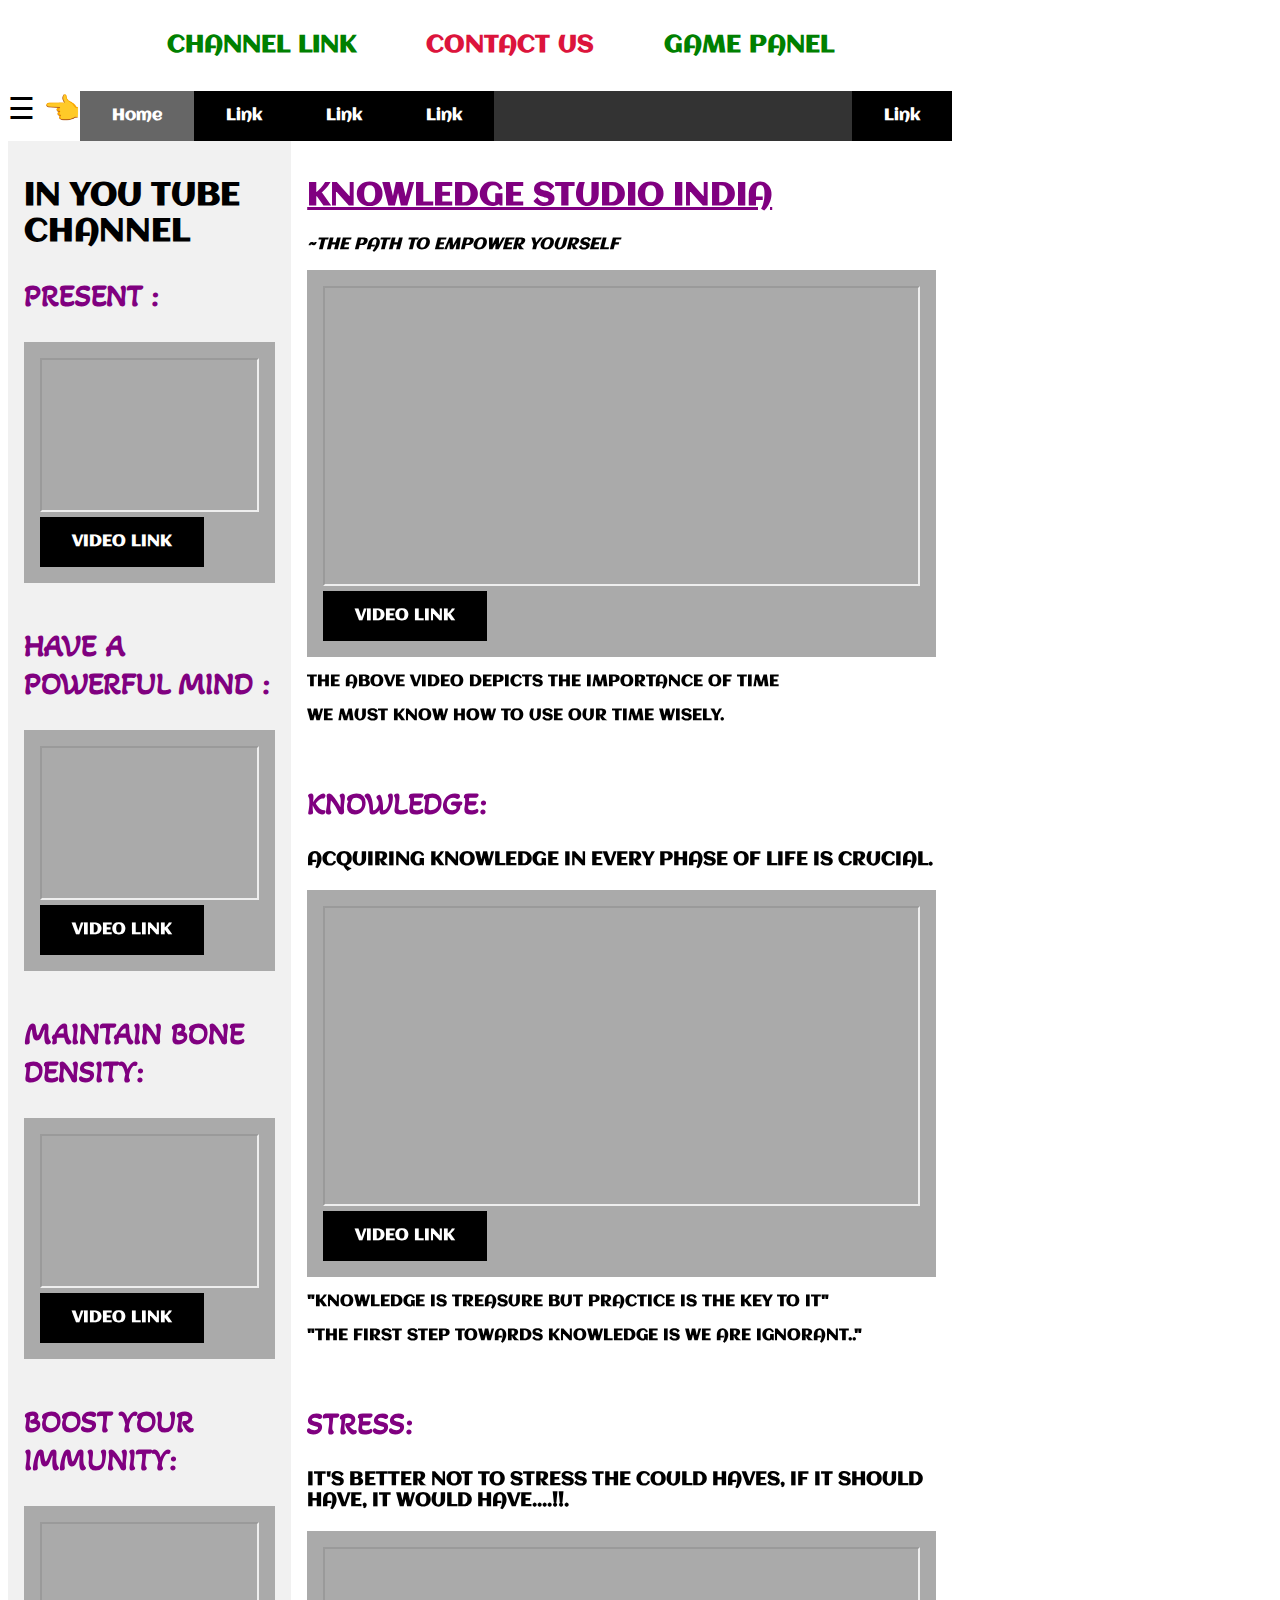
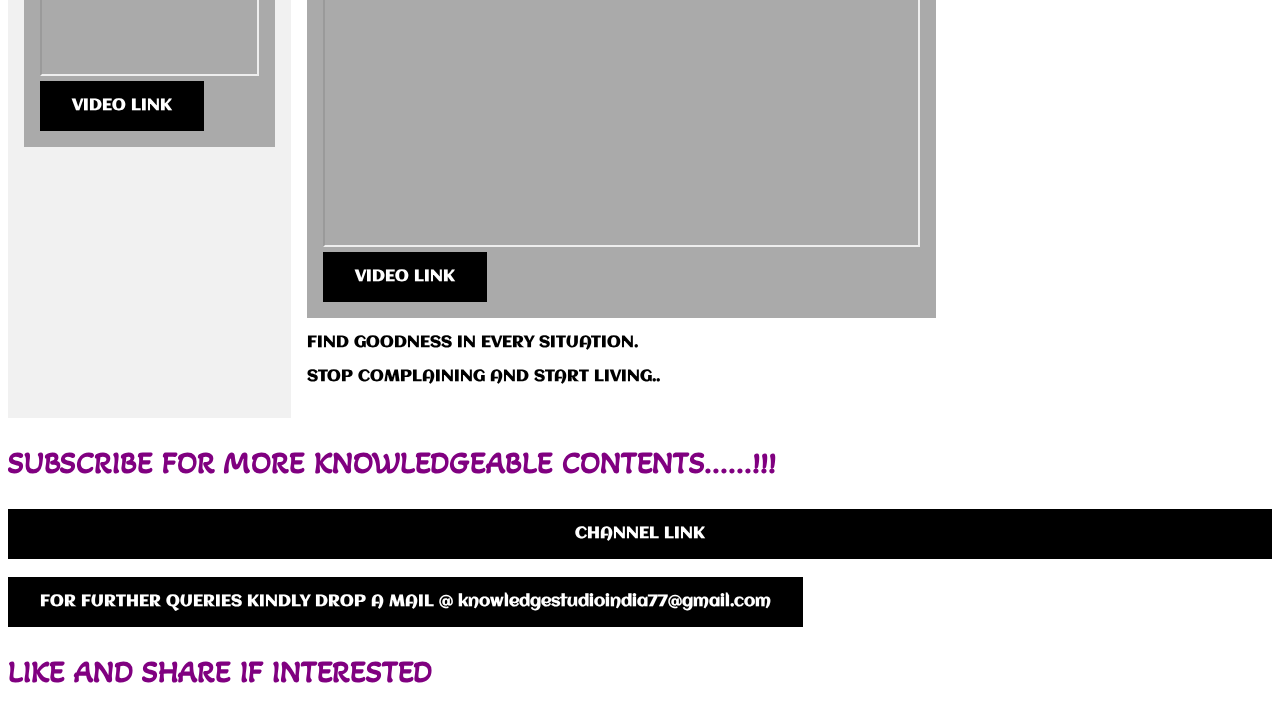
<file: index.html>
<!DOCTYPE html>
<html>
<head>
  <meta name="viewport" content="width=device-width, initial-scale=1.0">
<link href='https://fonts.googleapis.com/css?family=Aclonica' rel='stylesheet'>
<link href='https://fonts.googleapis.com/css?family=Akaya Kanadaka' rel='stylesheet'>

<div class="header">

  <style>
      .header {
          
          padding: 10rem;
          text-align: center;
          background-image:url(https://yt3.ggpht.com/RF56-Elv1ynlrfoIBXhf_xl-svqAFVMvFiFpfAx2qENtIaoFqHWWByfy8K5ayUThRrV2yzSRyw=s600-c-k-c0x00ffffff-no-rj-rp-mo);
          color: white;
          background-size: cover;
          background-position:center;
          float:right;
        }
      </style>


</div>
  



<style>
body {
    font-family: 'Aclonica';font-size: 1em;
}

.sidenav {
  height: 100%;
  width: 0;
  position: fixed;
  z-index: 1; 
   top: 0;
  left: 0;
  background-color: #111;
  overflow-x: hidden;
  transition: 0.5s;
  padding-top: 6rem;
  
}

.sidenav a {
  padding: 0.8rem 0.8prem 0.8rem 3.2rem;
  font-size: 2rem;
  color: #818181;
  display: block;
  transition: 0.3s;
}

.sidenav a:hover {
  color: #f1f1f1;
}

.sidenav .closebtn {
  position: absolute;
  top: 0;
  right: 2.5rem;
  font-size: 2rem;
  margin-left: 3rem;
}



</style>
</head>
<body>
<div  id="mySidenav" class="sidenav">
  <a href="javascript:void(0)" class="closebtn" onclick="closeNav()">&times;</a>
  <a href="up.html"> INSPIRING QUOTES </a>
  <a href="up.html">ABOUT US</a>
  <a href="mailto:knowledgestudioindia77@gmail.com"> CONTACT US </a>
  <a href="https://www.youtube.com/channel/UCGexov34xPuIssyjqvAloZA?sub_confirmation=1">CHANNEL LINK </a>
 
  
  

  
</div>
<nav>
  <ul>
   
    <span> <a href="#CHANNEL LINK">CHANNEL LINK  </a></span>
    <span> <a href="#CONTACT US ">CONTACT US</a> </span>
      <span> <a href="next.html"> GAME PANEL </a> </span>
      <style> 
      ul {text-align: center;
        text-transform: capitalize;
       word-spacing: 1px;
       text-orientation: sideways-right;
       font-family: 'Aclonica';
       
      }
      ul span:nth-child(odd) a{
        color:green;
        font-size: 1.5em;
       font-weight: bold;
       background-color: white;
      
      }
      ul span:nth-child(even) a{
        color:crimson;
        font-size: 1.5em;
        font-weight: bold;
        background-color: white;
      }
        ul span :hover {
        background-color:black;
        font-style: italic;
        font-family: Verdana, Geneva, Tahoma, sans-serif;
        }
  
      </style>
      
      

  </ul>
</nav>
<style>
  * {
    box-sizing: border-box;
  }
   
  
  
  
  
  /* Sticky navbar - toggles between relative and fixed, depending on the scroll position. It is positioned relative until a given offset position is met in the viewport - then it "sticks" in place (like position:fixed). The sticky value is not supported in IE or Edge 15 and earlier versions. However, for these versions the navbar will inherit default position */
  .navbar {
    overflow: hidden;
    background-color: #333;
    top: 0;
  }
  
  /* Style the navigation bar links */
  .navbar a {
    float: left;
    display: block;
    color: white;
    text-align: center;
    padding: 1.4rem 2rem;
    text-decoration: none;
  }
  
  
  /* Right-aligned link */
  .navbar a.right {
    float: right;
  }
  
  /* Change color on hover */
  .navbar a:hover {
    background-color: #ddd;
    color: black;
  }
  
  /* Active/current link */
  .navbar a.active {
    background-color: #666;
    color: white;
  }
  
  /* Column container */
  .row {  
    display: -ms-flexbox; /* IE10 */
    display: flex;
    -ms-flex-wrap: wrap; /* IE10 */
    flex-wrap: wrap;
  }
  
  
  /* Create two unequal columns that sits next to each other */
  /* Sidebar/left column */
  .side {
    -ms-flex: 30%; /* IE10 */
    flex: 30%;
    background-color: #f1f1f1;
    padding: 1rem;
  }
  
  /* Main column */
  .main {   
    -ms-flex: 70%; /* IE10 */
    flex: 70%;
    background-color: white;
    padding: 1rem;
    
     }
     .main h1{
       color:purple
     }
  
  /* Fake image, just for this example */
  .fakeimg {
    background-color: #aaa;
    width: 100%;
    padding: 1rem;
  }
  
  /* Footer */
  .footer {
    padding: 1rem;
    text-align: center;
    background: #ddd;
  }
  
  /* Responsive layout - when the screen is less than 700px wide, make the two columns stack on top of each other instead of next to each other */
  @media screen and (max-width: 700px) {
    .row {   
      flex-direction: column;
    }
    
  }
  
  /* Responsive layout - when the screen is less than 400px wide, make the navigation links stack on top of each other instead of next to each other */
  @media screen and (max-width: 400px) {
    .navbar a {
      float: none;
      width: 100%;
      
    }
    }
   
  </style>
   <span style="font-family:fantasy;font-size:30px;font-style:bold;cursor: pointer;float:left; top: -70px;"  onclick="openNav()">&#9776;  👈 </span>
  </head>
  <body>
   <div id="TOP" class="navbar">
    <a href="#" class="active">Home</a>
    <a href="https://youtu.be/8tu3m-7fwYg">Link</a>
    <a href="https://youtu.be/fiCdh8qfuYA">Link</a>
    <a href="https://youtu.be/Gf-eRMqTB6k">Link</a>
    <a href="https://youtu.be/_NnQW1fo6EY" class="right">Link</a>
  </div>
  
  <div  class="row">                                     
    <div class="side">
      <h1>IN YOU TUBE CHANNEL </h1>
      <h2> PRESENT :</h2>  
      <div class="fakeimg"> <iframe src="https://www.youtube.com/embed/pKDcavVDhhs?autoplay=1&mute=1" width="100%" ></iframe> <span> <a href="https://www.youtube.com/watch?v=pKDcavVDhhs"> VIDEO LINK </a></span></div><br>
    <h2>  HAVE A POWERFUL MIND : </h2>
      <div class="fakeimg"> <iframe src="https://www.youtube.com/embed/DghWZ-6_90Y?autoplay=1&mute=1" width="100%" ></iframe> <span> <a href="https://youtu.be/DghWZ-6_90Y"> VIDEO LINK </a></span></div><br>
      <h2> MAINTAIN BONE DENSITY: </h2>    
      <div class="fakeimg"> <iframe src="https://www.youtube.com/embed/CPlRhFfoCT8?autoplay=1&mute=1" width="100%" ></iframe>  <span> <a href="https://youtu.be/CPlRhFfoCT8">VIDEO LINK </a></span></div><br>
      <h2>  BOOST YOUR IMMUNITY: </h2>
      <div class="fakeimg"> <iframe src= "https://www.youtube.com/embed/ihDOpDt1jjs?autoplay=1&mute=1" width="100%" ></iframe> <span> <a href="https://youtu.be/ihDOpDt1jjs">VIDEO LINK </a></span></div>
      
    </div>      
    
    
    <div  class="main">                                   
      <h1> <u> KNOWLEDGE STUDIO INDIA </u></h1>
       <p> <i> <b> ~THE PATH TO EMPOWER YOURSELF </p> </i> </b>
      <div class="fakeimg" > <iframe src= "https://www.youtube.com/embed/elRDjIgaLLs?autoplay=1&mute=1"   width="100%" height="300rem" ></iframe> <span> <a href="https://www.youtube.com/watch?v=elRDjIgaLLs&t=2s"> VIDEO LINK </a></span></div>
      <p><b>THE ABOVE VIDEO DEPICTS THE IMPORTANCE OF TIME </b></p>
      <p> <b>WE MUST KNOW HOW TO USE OUR TIME WISELY.</b></p>
      <br>                                                                    
      <h2> KNOWLEDGE:</h2>
  <h3> <b> ACQUIRING KNOWLEDGE IN EVERY PHASE OF LIFE IS CRUCIAL.</b></h3>
      <div class="fakeimg">  <iframe src= "https://www.youtube.com/embed/ubFGPbBv2Wo?autoplay=1&mute=1"  width="100%" height="300rem"> </iframe> <span> <a href="https://youtu.be/ubFGPbBv2Wo"> VIDEO LINK </a></span></div>
      <p> <b> "KNOWLEDGE IS TREASURE BUT PRACTICE IS THE KEY TO IT" </b> </p>
      <p> <b>"THE FIRST STEP TOWARDS KNOWLEDGE IS WE ARE IGNORANT.."</b></p>

      <br>                                                                    
      <h2> STRESS:</h2>
  <h3> <b> IT'S BETTER NOT TO STRESS THE COULD HAVES, IF IT SHOULD HAVE, IT WOULD HAVE....!!.</b></h3>
      <div class="fakeimg">  <iframe src= "https://www.youtube.com/embed/bZA0gaFBBF4?autoplay=1&mute=1" width="100%" height="300rem"> </iframe> <span> <a href="https://youtu.be/bZA0gaFBBF4"> VIDEO LINK </a></span></div>
      <p> <b> FIND GOODNESS IN EVERY SITUATION. </b> </p>
      <p> <b> STOP COMPLAINING AND START LIVING..</b></p>
    </div>
  </div>

  
  
  <div id="CONTACT US" class="Footer">
   
    
    <h2> <b>SUBSCRIBE FOR MORE KNOWLEDGEABLE CONTENTS......!!!</b></h2>
    <style> h2{ font-size: 2em;
    font-weight: bold;
    
    font-family: 'Akaya Kanadaka';
    color: purple;}
    </style>
    <div id="CHANNEL LINK"> <a href="https://www.youtube.com/channel/UCGexov34xPuIssyjqvAloZA?sub_confirmation=1" style="display: flex;
    justify-content: center "height=30%"> CHANNEL LINK </a> </div>
    <br><a href="mailto:knowledgestudioindia77@gmail.com">FOR FURTHER QUERIES KINDLY DROP A MAIL @ knowledgestudioindia77@gmail.com  </br></a>
    
    
    
    
    <style>
      a:link, a:visited {
        background-color:black;
        color: white;
        padding: 1rem 2rem;
        text-align: center;
        text-decoration: none;
        display: inline-block;
        font-size: 1rem;
        font-weight: bold;
      }
      
      a:hover, a:active {
        background-color:rgb(175, 5, 33);
      }
      </style>
      </head>
      <body>
      
      <h2> LIKE AND SHARE IF INTERESTED</h2>
      
     
      
    </style>
    
  
 
  
  </body>
  </html>
  





<script>
function openNav() {
  document.getElementById("mySidenav").style.width = "250px";
}

function closeNav() {
  document.getElementById("mySidenav").style.width = "0";
  
}
</script>
</file>
